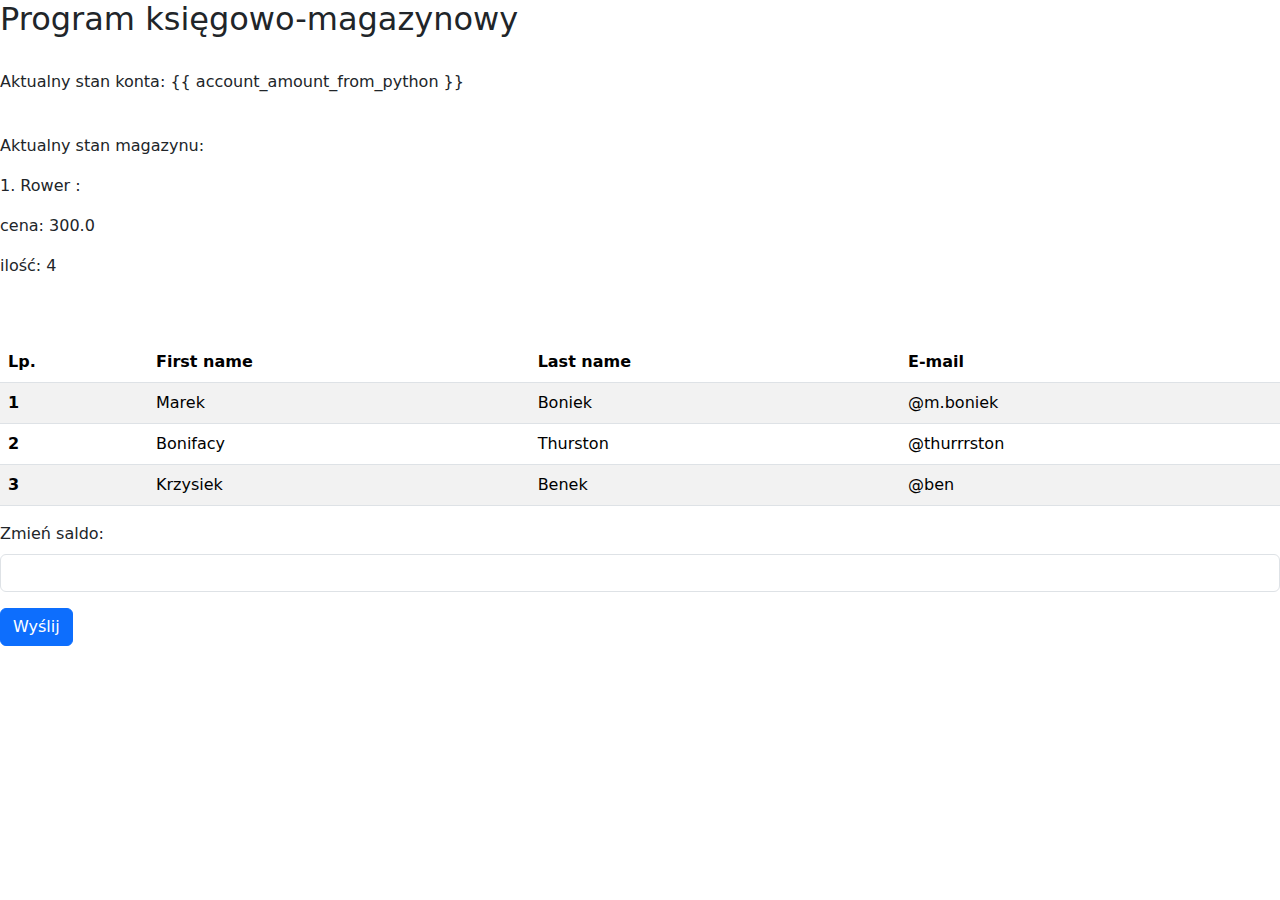
<file: $ Lekcja 2W - Aplikacja webowa [HTML, CSS]/templates/index.html>
<!DOCTYPE html>
<html lang="en">
<head>
    <meta charset="UTF-8">
    <title>Accountant</title>
    <link href="https://cdn.jsdelivr.net/npm/bootstrap@5.0.2/dist/css/bootstrap.min.css" rel="stylesheet">
    <script src="https://cdn.jsdelivr.net/npm/bootstrap@5.0.2/dist/js/bootstrap.bundle.min.js"></script>
</head>
<body>
    <h2>Program księgowo-magazynowy</h2>
    <br>

    <div>
        <p>Aktualny stan konta: {{ account_amount_from_python }}</p>
    </div>
    <br>
    <div>
        <p>Aktualny stan magazynu: </p>
        <p>1. Rower : </p>
        <p>    cena: 300.0 </p>
        <p>    ilość: 4 </p>
    </div>
    <br>
    <br>
    <table class="table table-striped table-hover">
      <thead>
        <tr>
          <th scope="col">Lp.</th>
          <th scope="col">First name</th>
          <th scope="col">Last name</th>
          <th scope="col">E-mail</th>
        </tr>
      </thead>
      <tbody>
        <tr>
          <th scope="row">1</th>
          <td>Marek</td>
          <td>Boniek</td>
          <td>@m.boniek</td>
        </tr>
        <tr>
          <th scope="row">2</th>
          <td>Bonifacy</td>
          <td>Thurston</td>
          <td>@thurrrston</td>
        </tr>
        <tr>
          <th scope="row">3</th>
          <td>Krzysiek</td>
          <td>Benek</td>
          <td>@ben</td>
        </tr>
      </tbody>
    </table>

    <form>
      <div class="mb-3">
        <label class="form-label">Zmień saldo:</label>
        <input type="number" class="form-control">
      </div>
      <button type="submit" class="btn btn-primary">Wyślij</button>
    </form>
</body>
</html>
</file>
